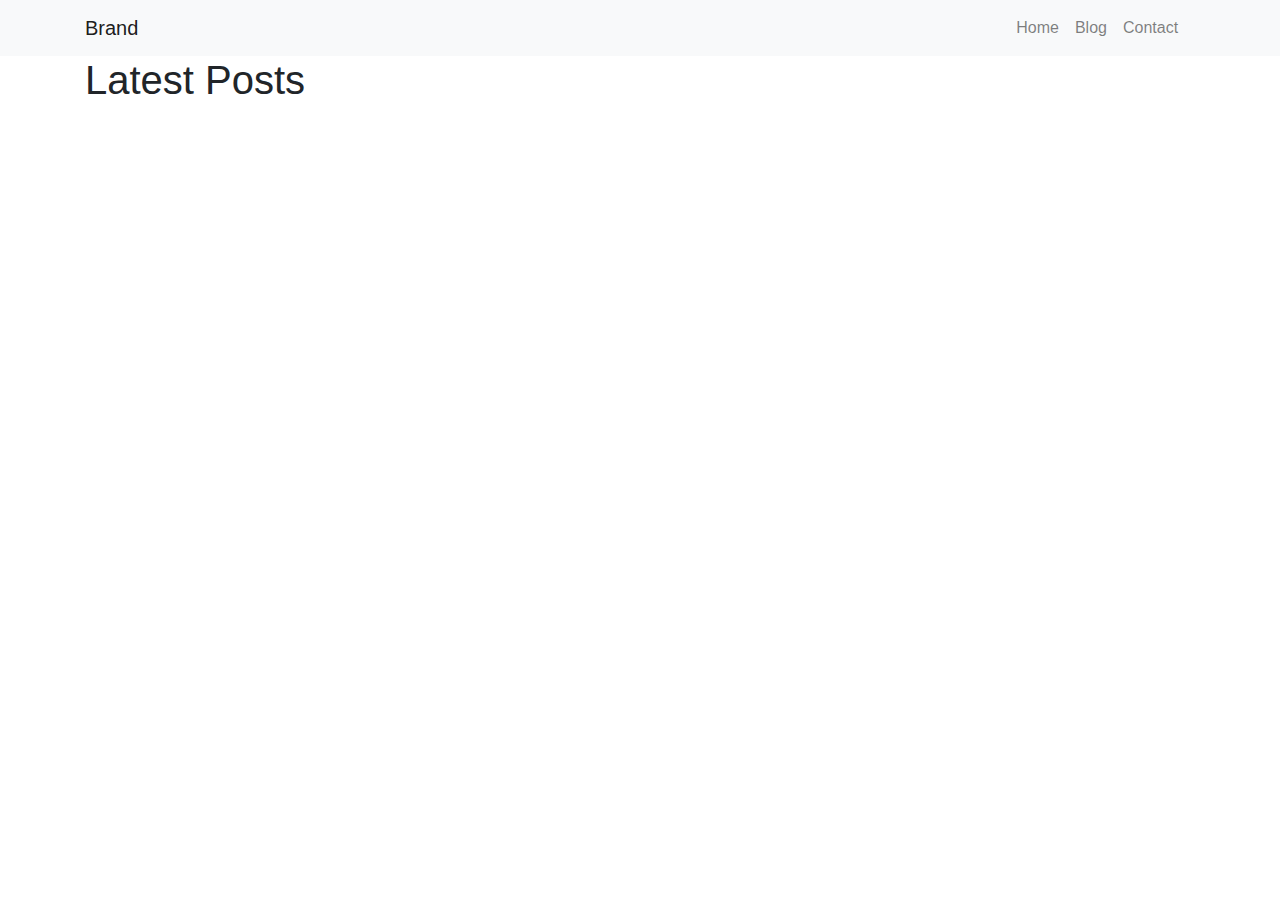
<file: index.html>
<!DOCTYPE html>
<html lang="en">
<head>
  <meta charset="UTF-8">
  <meta name="viewport" content="width=device-width, initial-scale=1.0">
  <title>WordPress Post Slider</title>
  <!-- Bootstrap CSS -->
  <link href="https://stackpath.bootstrapcdn.com/bootstrap/4.5.2/css/bootstrap.min.css" rel="stylesheet">
  <!-- Custom CSS -->
  <style>
    /* Customize your styles here */
  </style>
</head>
<body>

  <nav class="navbar navbar-expand-lg navbar-light bg-light">
    <div class="container">
      <a class="navbar-brand" href="./index.html">Brand</a>
      <button class="navbar-toggler" type="button" data-toggle="collapse" data-target="#navbarNav" aria-controls="navbarNav" aria-expanded="false" aria-label="Toggle navigation">
        <span class="navbar-toggler-icon"></span>
      </button>
      <div class="collapse navbar-collapse" id="navbarNav">
        <ul class="navbar-nav ml-auto">
          <li class="nav-item">
            <a class="nav-link" href="./index.html">Home</a>
          </li>
          <li class="nav-item">
            <a class="nav-link" href="./blog.html">Blog</a>
          </li>
          <li class="nav-item">
            <a class="nav-link" href="./contact.html">Contact</a>
          </li>
        </ul>
      </div>
    </div>
  </nav>

<div class="container">
  <h1>Latest Posts</h1>
  <div id="postSlider" class="carousel slide" data-ride="carousel">
    <div class="carousel-inner"></div>
    <a class="carousel-control-prev" href="#postSlider" role="button" data-slide="prev">
      <span class="carousel-control-prev-icon" aria-hidden="true"></span>
      <span class="sr-only">Previous</span>
    </a>
    <a class="carousel-control-next" href="#postSlider" role="button" data-slide="next">
      <span class="carousel-control-next-icon" aria-hidden="true"></span>
      <span class="sr-only">Next</span>
    </a>
  </div>
</div>

<!-- Bootstrap JS -->
<script src="https://code.jquery.com/jquery-3.5.1.slim.min.js"></script>
<script src="https://cdn.jsdelivr.net/npm/@popperjs/core@2.5.3/dist/umd/popper.min.js"></script>
<script src="https://stackpath.bootstrapcdn.com/bootstrap/4.5.2/js/bootstrap.min.js"></script>
<!-- Custom JavaScript -->
<script>
  // Function to fetch featured media URL for a post
  async function fetchFeaturedMediaUrl(postId) {
    const response = await fetch(`http://backoffice-wp.local/wp-json/wp/v2/media?parent=${postId}`);
    const media = await response.json();
    if (media.length > 0 && media[0].media_details.sizes.medium) {
      return media[0].media_details.sizes.medium.source_url;
    }
    return null;
  }

  // Fetch latest posts from WordPress site
  fetch('http://backoffice-wp.local/wp-json/wp/v2/posts?per_page=4')
    .then(response => response.json())
    .then( posts => {
      const carouselInner = document.querySelector('.carousel-inner');
      posts.forEach(async (post, index) => {
        const activeClass = index === 0 ? 'active' : '';
        const featuredMediaUrl = await fetchFeaturedMediaUrl(post.id);
        if (featuredMediaUrl) {
          const postItem = `
          <div class="carousel-item ${activeClass}">
            <img src="${featuredMediaUrl}" class="d-block w-100" alt="${post.title.rendered}">
            <div class="carousel-caption d-md-block">
              <h5><a href="/single-post.html?id=${post.id}">${post.title.rendered}</a></h5>
              <p>${post.excerpt.rendered}</p>
            </div>
          </div>
        `;
        carouselInner.innerHTML += postItem;
        }
      });
    })
    .catch(error => console.error('Error fetching posts:', error));
</script>

</body>
</html>
</file>
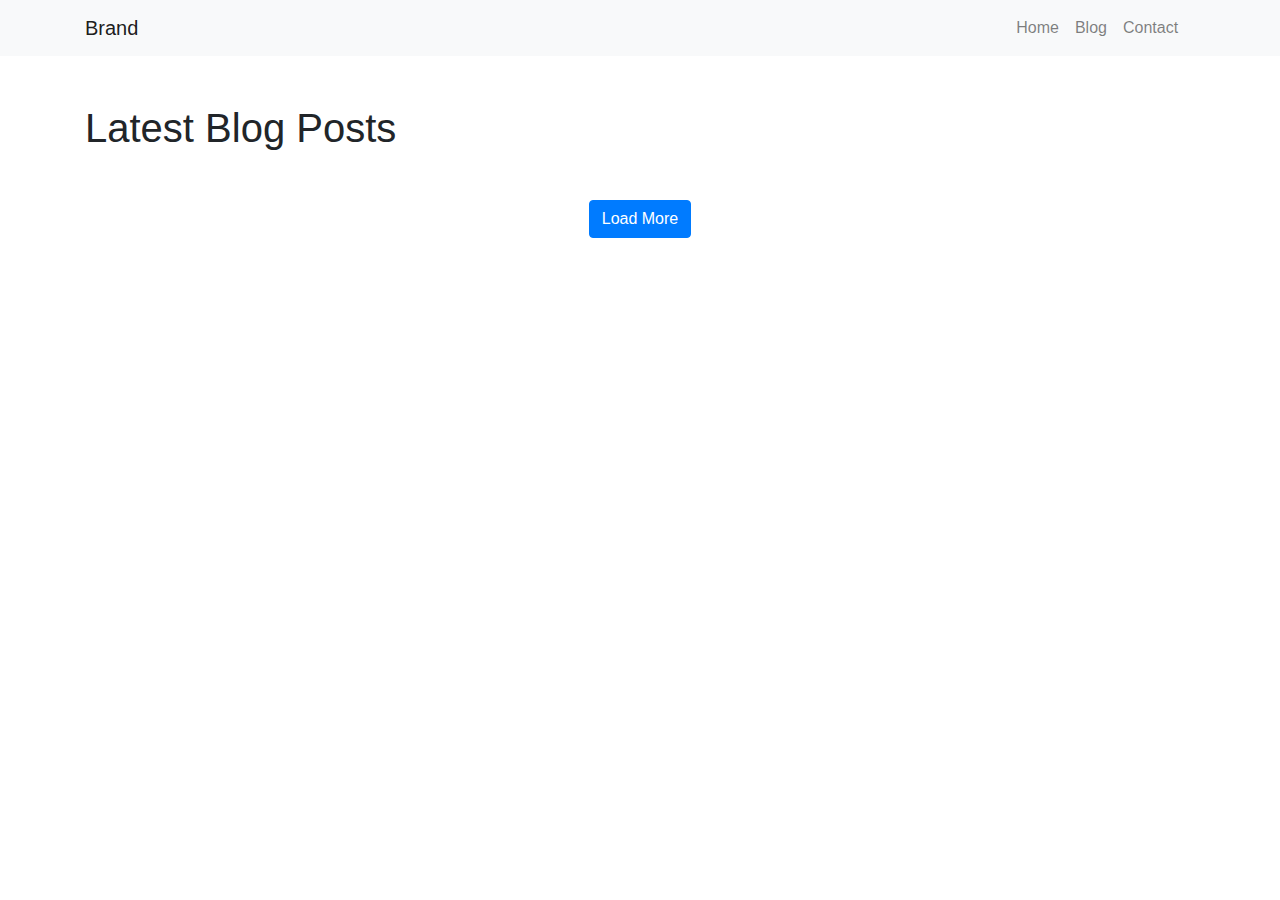
<file: blog.html>
<!DOCTYPE html>
<html lang="en">
<head>
  <meta charset="UTF-8">
  <meta name="viewport" content="width=device-width, initial-scale=1.0">
  <title>Blog Page</title>
  <!-- Bootstrap CSS -->
  <link href="https://stackpath.bootstrapcdn.com/bootstrap/4.5.2/css/bootstrap.min.css" rel="stylesheet">
</head>
<body>
  <nav class="navbar navbar-expand-lg navbar-light bg-light">
    <div class="container">
      <a class="navbar-brand" href="./index.html">Brand</a>
      <button class="navbar-toggler" type="button" data-toggle="collapse" data-target="#navbarNav" aria-controls="navbarNav" aria-expanded="false" aria-label="Toggle navigation">
        <span class="navbar-toggler-icon"></span>
      </button>
      <div class="collapse navbar-collapse" id="navbarNav">
        <ul class="navbar-nav ml-auto">
          <li class="nav-item">
            <a class="nav-link" href="./index.html">Home</a>
          </li>
          <li class="nav-item">
            <a class="nav-link" href="./blog.html">Blog</a>
          </li>
          <li class="nav-item">
            <a class="nav-link" href="./contact.html">Contact</a>
          </li>
        </ul>
      </div>
    </div>
  </nav>

<div class="container">
  <h1 class="mt-5 mb-4">Latest Blog Posts</h1>
  <div id="blogPosts" class="row"></div>
  <div class="text-center mt-4">
    <button id="loadMoreBtn" class="btn btn-primary">Load More</button>
  </div>
</div>

<!-- Bootstrap JS and Custom JavaScript -->
<script src="https://code.jquery.com/jquery-3.5.1.slim.min.js"></script>
<script src="https://cdn.jsdelivr.net/npm/@popperjs/core@2.5.3/dist/umd/popper.min.js"></script>
<script src="https://stackpath.bootstrapcdn.com/bootstrap/4.5.2/js/bootstrap.min.js"></script>
<script>
let currentPage = 1;
  // Function to fetch featured media URL for a post
  async function fetchFeaturedMediaUrl(postId) {
    const response = await fetch(`http://backoffice-wp.local/wp-json/wp/v2/media?parent=${postId}`);
    const media = await response.json();
    if (media.length > 0 && media[0].media_details.sizes.medium) {
      return media[0].media_details.sizes.medium.source_url;
    }
    return null;
  }

  // Function to fetch blog posts from WordPress API
  function fetchBlogPosts(page) {
    fetch(`http://backoffice-wp.local/wp-json/wp/v2/posts?per_page=10&page=${page}`)
      .then(response => response.json())
      .then(posts => {
        const blogPostsContainer = document.getElementById('blogPosts');
        posts.forEach(async post => {
          const featuredMediaUrl = await fetchFeaturedMediaUrl(post.id);
          const postCard = `
            <div class="col-md-4 mb-4">
              <div class="card">
                <img src="${featuredMediaUrl}" class="card-img-top" alt="${post.title.rendered}">
                <div class="card-body">
                  <h5 class="card-title">${post.title.rendered}</h5>
                  <p class="card-text">${post.excerpt.rendered}</p>
                  <a href="/single-post.html?id=${post.id}" class="btn btn-primary">Read more</a>
                </div>
              </div>
            </div>
          `;
          blogPostsContainer.innerHTML += postCard;
        });
      })
      .catch(error => console.error('Error fetching posts:', error));
  }

  // Function to handle "Load More" button click
  document.getElementById('loadMoreBtn').addEventListener('click', () => {
    currentPage++;
    fetchBlogPosts(currentPage);
  });

  // Call the function to fetch blog posts when the page loads
  window.onload = () => {
    fetchBlogPosts(currentPage);
  };
</script>

</body>
</html>
</file>
